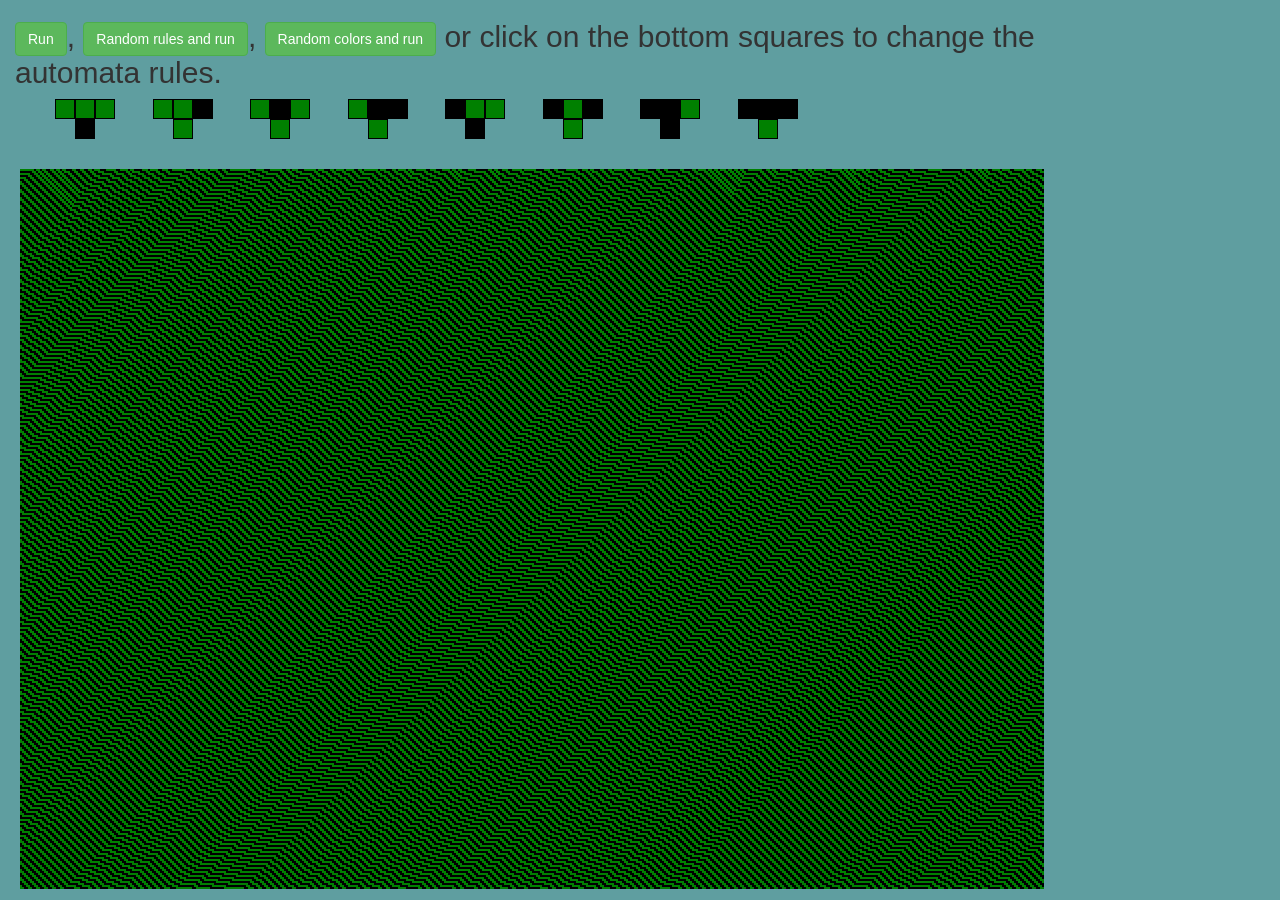
<file: index.html>
<!DOCTYPE html>
<html>
	<head>
		<title>js automata</title>
        <link rel="stylesheet" href="https://maxcdn.bootstrapcdn.com/bootstrap/3.3.7/css/bootstrap.min.css" integrity="sha384-BVYiiSIFeK1dGmJRAkycuHAHRg32OmUcww7on3RYdg4Va+PmSTsz/K68vbdEjh4u" crossorigin="anonymous">
        <link rel="stylesheet" href="automata.css">
	</head>
	<body onload="afterLoad()">
        <div class="row">
			<div class="col-md-6">
				<div class="container">
				<h2><button type="button" id="run" class="btn btn-success">Run</button>,
					<button type="button" id="random" class="btn btn-success">Random rules and run</button>,
					<button type="button" id="randomColors" class="btn btn-success">Random colors and run</button>
					or click on the bottom squares to change the automata rules.</h2>
				</div>
			</div>
		</div>
		<div class="row">
        <!-- every rule is a div with 4 squares -->
        <div class="container">
                
                <div class="row">
                    <div class="col-md-1" style="display: inline-block">
                        <div class="row">
                                <div class="col-sm-20">
                                    <div name="zeroSquare" class="square"></div>
                                    <div name="zeroSquare" class="square"></div>
                                    <div name="zeroSquare" class="square">
                                    </div>
                                 </div>
                        </div>
                        <div class="row">
                                <div class="col-sm-20">
                                    <div class="InvSquare"></div>
                                    <div id="0" class="square"></div>
                                    <div class="InvSquare">
                                    </div>
                                 </div>
                        </div>
                    </div> 
                    <div class="col-md-1" style="display: inline-block">
                        <div class="row">
                                <div class="col-sm-20">
                                    <div name="zeroSquare" class="square"></div>
                                    <div name="zeroSquare" class="square"></div>
                                    <div name="oneSquare" class="square">
                                    </div>
                                 </div>
                        </div>
                        <div class="row">
                                <div class="col-sm-20">
                                    <div class="InvSquare"></div>
                                    <div id="1" class="square"></div>
                                    <div class="InvSquare">
                                    </div>
                                 </div>
                        </div>
                    </div> 
                    <div class="col-md-1" style="display: inline-block">
                        <div class="row">
                                <div class="col-sm-20">
                                    <div name="zeroSquare" class="square"></div>
                                    <div name="oneSquare" class="square"></div>
                                    <div name="zeroSquare" class="square">
                                    </div>
                                 </div>
                        </div>
                        <div class="row">
                                <div class="col-sm-20">
                                    <div class="InvSquare"></div>
                                    <div id="2" class="square"></div>
                                    <div class="InvSquare">
                                    </div>
                                 </div>
                        </div>
                    </div>   
                    <div class="col-md-1" style="display: inline-block">
                        <div class="row">
                                <div class="col-sm-20">
                                    <div name="zeroSquare" class="square"></div>
                                    <div name="oneSquare" class="square"></div>
                                    <div name="oneSquare" class="square">
                                    </div>
                                 </div>
                        </div>
                        <div class="row">
                                <div class="col-sm-20">
                                    <div class="InvSquare"></div>
                                    <div id="3" class="square"></div>
                                    <div class="InvSquare">
                                    </div>
                                 </div>
                        </div>
                    </div>   
                    <div class="col-md-1" style="display: inline-block">
                        <div class="row">
                                <div class="col-sm-20">
                                    <div name="oneSquare" class="square"></div>
                                    <div name="zeroSquare" class="square"></div>
                                    <div name="zeroSquare" class="square">
                                    </div>
                                 </div>
                        </div>
                        <div class="row">
                                <div class="col-sm-20">
                                    <div class="InvSquare"></div>
                                    <div id="4" class="square"></div>
                                    <div class="InvSquare">
                                    </div>
                                 </div>
                        </div>
                    </div>   
                    <div class="col-md-1" style="display: inline-block">
                        <div class="row">
                                <div class="col-sm-20">
                                    <div name="oneSquare" class="square"></div>
                                    <div name="zeroSquare" class="square"></div>
                                    <div name="oneSquare" class="square">
                                    </div>
                                 </div>
                        </div>
                        <div class="row">
                                <div class="col-sm-20">
                                    <div class="InvSquare"></div>
                                    <div id="5" class="square"></div>
                                    <div class="InvSquare">
                                    </div>
                                 </div>
                        </div>
                    </div>   
                    <div class="col-md-1" style="display: inline-block">
                        <div class="row">
                                <div class="col-sm-20">
                                    <div name="oneSquare" class="square"></div>
                                    <div name="oneSquare" class="square"></div>
                                    <div name="zeroSquare" class="square">
                                    </div>
                                 </div>
                        </div>
                        <div class="row">
                                <div class="col-sm-20">
                                    <div class="InvSquare"></div>
                                    <div id="6" class="square"></div>
                                    <div class="InvSquare">
                                    </div>
                                 </div>
                        </div>
                    </div>   
                    <div class="col-md-1" style="display: inline-block">
                        <div class="row">
                                <div class="col-sm-20">
                                    <div name="oneSquare" class="square"></div>
                                    <div name="oneSquare" class="square"></div>
                                    <div name="oneSquare" class="square">
                                    </div>
                                 </div>
                        </div>
                        <div class="row">
                                <div class="col-sm-20">
                                    <div class="InvSquare"></div>
                                    <div id="7" class="square"></div>
                                    <div class="InvSquare">
                                    </div>
                                 </div>
                        </div>
                    </div>   
                    
                </div>
            </div> 
		</div>
		<div class="row">
			<div class="container CanvasContainer">    
	       	<canvas id="canvas"></canvas>
			</div>
		</div>
		<script src="automata.js"></script>
        <script src="https://maxcdn.bootstrapcdn.com/bootstrap/3.3.7/js/bootstrap.min.js" integrity="sha384-Tc5IQib027qvyjSMfHjOMaLkfuWVxZxUPnCJA7l2mCWNIpG9mGCD8wGNIcPD7Txa" crossorigin="anonymous"></script>    
	</body>
</html>
</file>
<file: automata.css>
.square
{
    width:20px;
    height:20px;
    border:1px solid #000; 
    min-width:20px;
    float:left;
}

.InvSquare
{
    width:20px;
    height:20px;
    border:1px solid #000;
    background-color:green;
    min-width:20px;
    float:left;
    visibility:hidden;
}

.CanvasContainer
{
	margin-top: 30px;
	margin-left: 20px;
}

body
{
	background-color: cadetblue;
}
</file>
